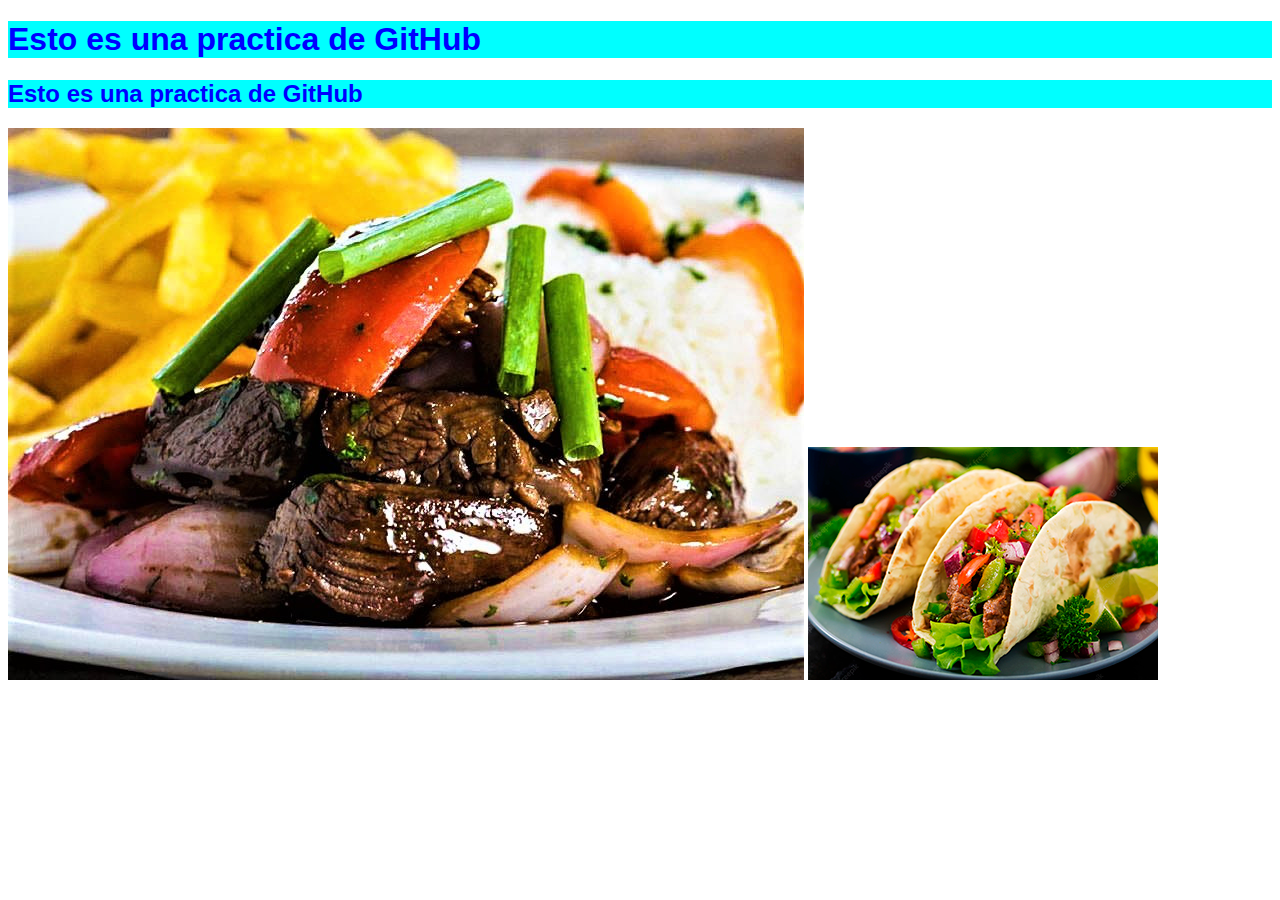
<file: index.html>
<!DOCTYPE html>
<html lang="en">
<head>
    <meta charset="UTF-8">
    <meta name="viewport" content="width=device-width, initial-scale=1.0">
    <link rel="stylesheet" href="./css/styles.css">

    <title>Document</title>
</head>
<body>
    
    <h1>Esto es una practica de GitHub</h1>
    <h2>Esto es una practica de GitHub</h2>
    <img src="./img/peru.jpg" alt="">
    <img src="./img/tacos.png" alt="">
   

<!--  -->
    <script src="./js/mensaje.js"></script>



</body>
</html>
</file>
<file: css/styles.css>
h2, h1{

color: blue;
background-color: aqua;
font-family: Arial, "Helvetica Neue", Helvetica, sans-serif;



}
</file>
